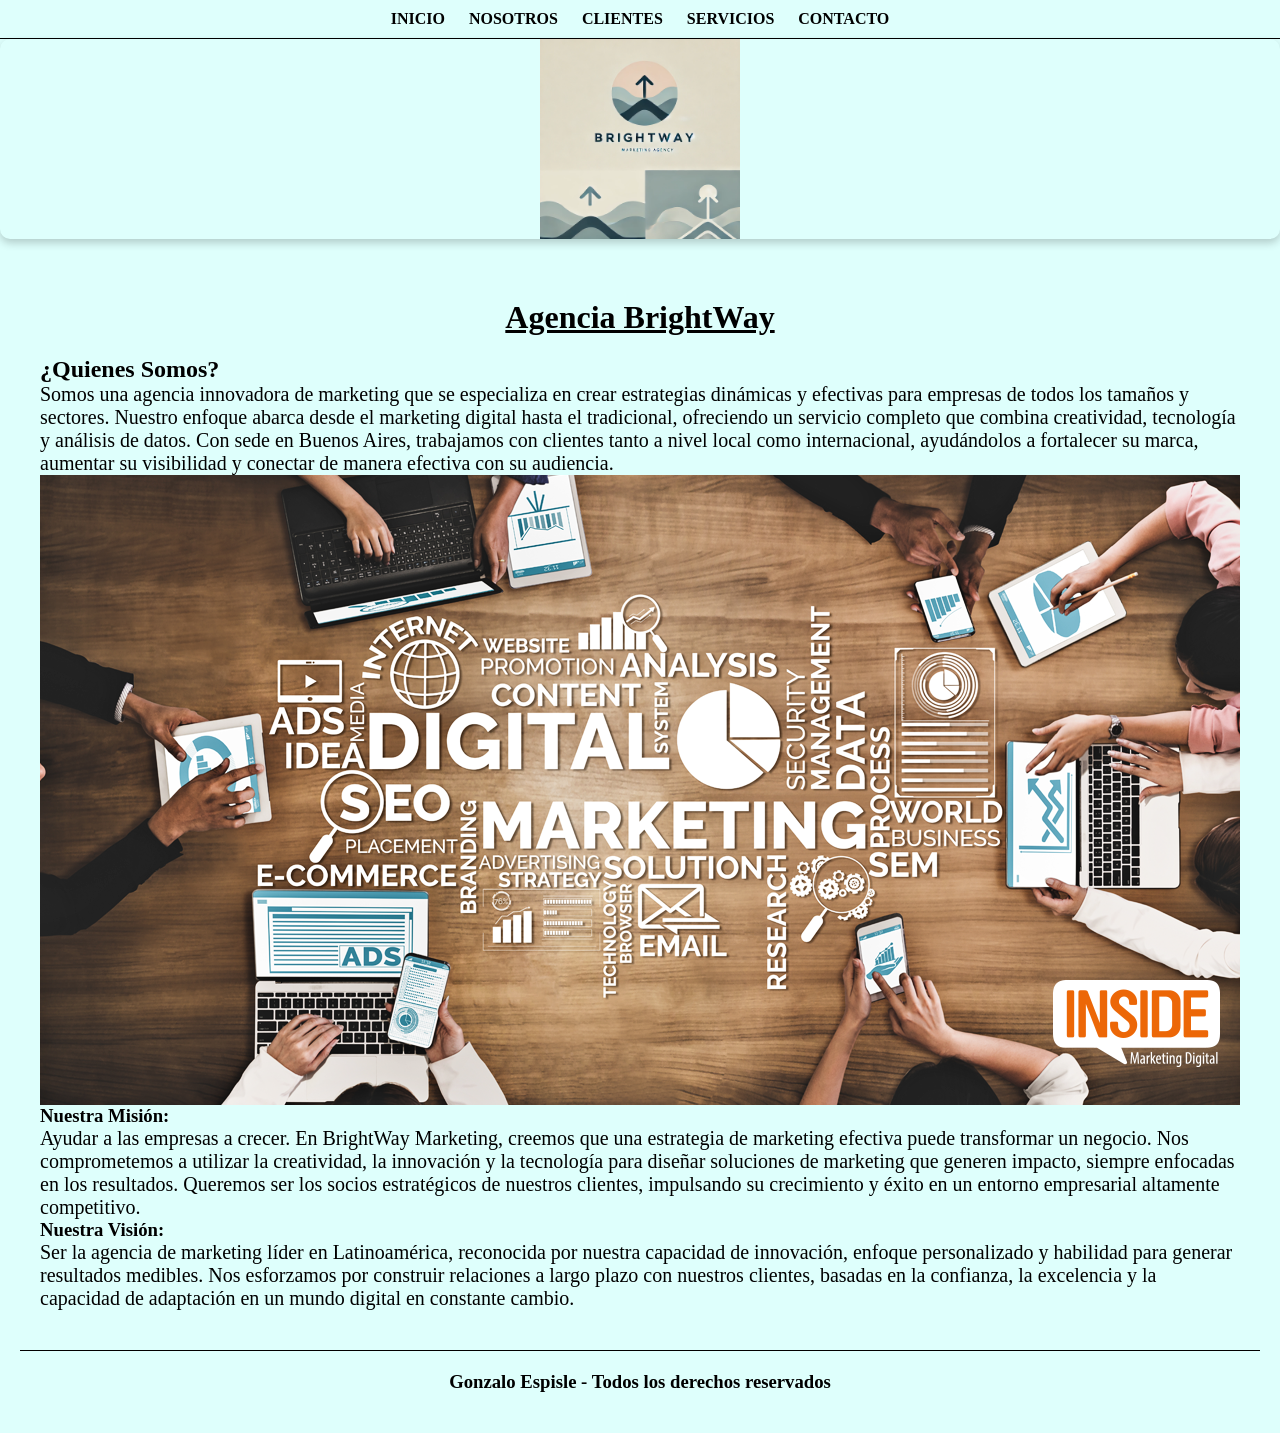
<file: index.html>
<!DOCTYPE html>
<html lang="en">
<head>
    <meta charset="UTF-8">
    <meta name="viewport" content="width=device-width, initial-scale=1.0">
    <title>Inicio</title>
    <!--.ENLACE DEL CSS-->
    <link rel="stylesheet" href="style.css">
    <link rel="shortcut icon" href="icons/Escudo Boca Icono.ico" type="image/x-icon">
</head>
<body id="body">
    <header id="header">
        <nav id="navBar">
            <ul>
                <li><a href="#">Inicio</a></li>
                
                <li><a href="pages/nosotros.html">Nosotros</a></li>
                
                <li><a href="pages/clientes.html">Clientes</a></li>
                
                <li><a href="pages/servicios.html">Servicios</a></li>
                
                <li><a href="pages/contacto.html">Contacto</a></li>
            </ul>
        </nav>
    </header>
<div class="logo-container">
    <div class="logo">
    
        <img src="/images/Logo Brightway.webp"> 
        
    </div>
</div>
    <main id="main">
        <h1>Agencia BrightWay</h1>

        <h2>¿Quienes Somos?</h2>

        <p>Somos una agencia innovadora de marketing que se especializa en crear estrategias dinámicas y efectivas para empresas de todos los tamaños y sectores. Nuestro enfoque abarca desde el marketing digital hasta el tradicional, ofreciendo un servicio completo que combina creatividad, tecnología y análisis de datos. Con sede en Buenos Aires, trabajamos con clientes tanto a nivel local como internacional, ayudándolos a fortalecer su marca, aumentar su visibilidad y conectar de manera efectiva con su audiencia.
        <div>
            <img class="imgprincipal" src="images/15940507997800c85c65.png">
        </div>
        <h3>Nuestra Misión:</h3>
        <p>Ayudar a las empresas a crecer. En BrightWay Marketing, creemos que una estrategia de marketing efectiva puede transformar un negocio. Nos comprometemos a utilizar la creatividad, la innovación y la tecnología para diseñar soluciones de marketing que generen impacto, siempre enfocadas en los resultados. Queremos ser los socios estratégicos de nuestros clientes, impulsando su crecimiento y éxito en un entorno empresarial altamente competitivo.</p>
        <h3>Nuestra Visión:</h3>
        <p>Ser la agencia de marketing líder en Latinoamérica, reconocida por nuestra capacidad de innovación, enfoque personalizado y habilidad para generar resultados medibles. Nos esforzamos por construir relaciones a largo plazo con nuestros clientes, basadas en la confianza, la excelencia y la capacidad de adaptación en un mundo digital en constante cambio.</p>
    </main>
    <div class="footer">
    <footer>
            <h3>Gonzalo Espisle - Todos los derechos reservados</h3>
    </footer>
    </div>
</body>
</html>
</file>
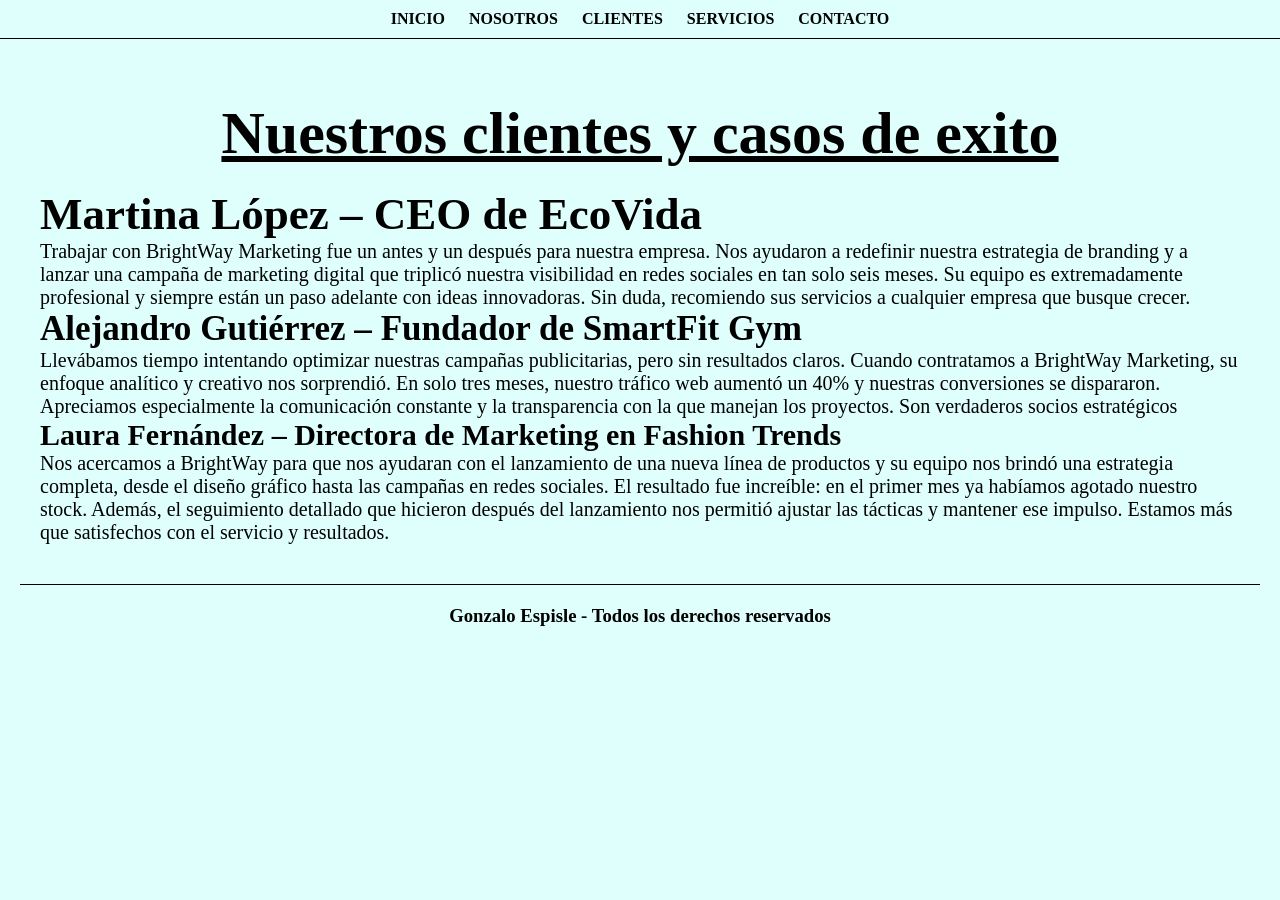
<file: pages/clientes.html>
<!DOCTYPE html>
<html lang="en">
<head>
    <meta charset="UTF-8">
    <meta name="viewport" content="width=device-width, initial-scale=1.0">
    <title>Clientes</title>
    <link rel="stylesheet" href="/style.css">
    <!--.ico icono de la pagina-->
    <link rel="shortcut icon" href="../icons/Escudo Boca Icono.ico" type="image/x-icon">
</head>
<body id="body">
    <header id="header">
        <nav id="navBar">  
            <ul>
                <li><a href="../index.html">Inicio</a></li>
                
                <li><a href="/pages/nosotros.html">Nosotros</a></li>
                
                <li><a href="#">Clientes</a></li>
                
                <li><a href="/pages/servicios.html">Servicios</a></li>
                
                <li><a href="/pages/contacto.html">Contacto</a></li>
            </ul>
        </nav>
    </header>
    <main id="main">
        <div class="testimonios">
            <h1>Nuestros clientes y casos de exito</h1>

            <h2>Martina López – CEO de EcoVida</h2>

            <p>Trabajar con BrightWay Marketing fue un antes y un después para nuestra empresa. Nos ayudaron a redefinir nuestra estrategia de branding y a lanzar una campaña de marketing digital que triplicó nuestra visibilidad en redes sociales en tan solo seis meses. Su equipo es extremadamente profesional y siempre están un paso adelante con ideas innovadoras. Sin duda, recomiendo sus servicios a cualquier empresa que busque crecer.
            
            <h3>Alejandro Gutiérrez – Fundador de SmartFit Gym</h3>
            
            <p>Llevábamos tiempo intentando optimizar nuestras campañas publicitarias, pero sin resultados claros. Cuando contratamos a BrightWay Marketing, su enfoque analítico y creativo nos sorprendió. En solo tres meses, nuestro tráfico web aumentó un 40% y nuestras conversiones se dispararon. Apreciamos especialmente la comunicación constante y la transparencia con la que manejan los proyectos. Son verdaderos socios estratégicos</p>
            
            <h4>Laura Fernández – Directora de Marketing en Fashion Trends</h4>
            
            <p>Nos acercamos a BrightWay para que nos ayudaran con el lanzamiento de una nueva línea de productos y su equipo nos brindó una estrategia completa, desde el diseño gráfico hasta las campañas en redes sociales. El resultado fue increíble: en el primer mes ya habíamos agotado nuestro stock. Además, el seguimiento detallado que hicieron después del lanzamiento nos permitió ajustar las tácticas y mantener ese impulso. Estamos más que satisfechos con el servicio y resultados.</p>
        </div>

    </main>
    <div class="footer">
        <footer>
                <h3>Gonzalo Espisle - Todos los derechos reservados</h3>
        </footer>
        </div>
</body>
</html>
</file>
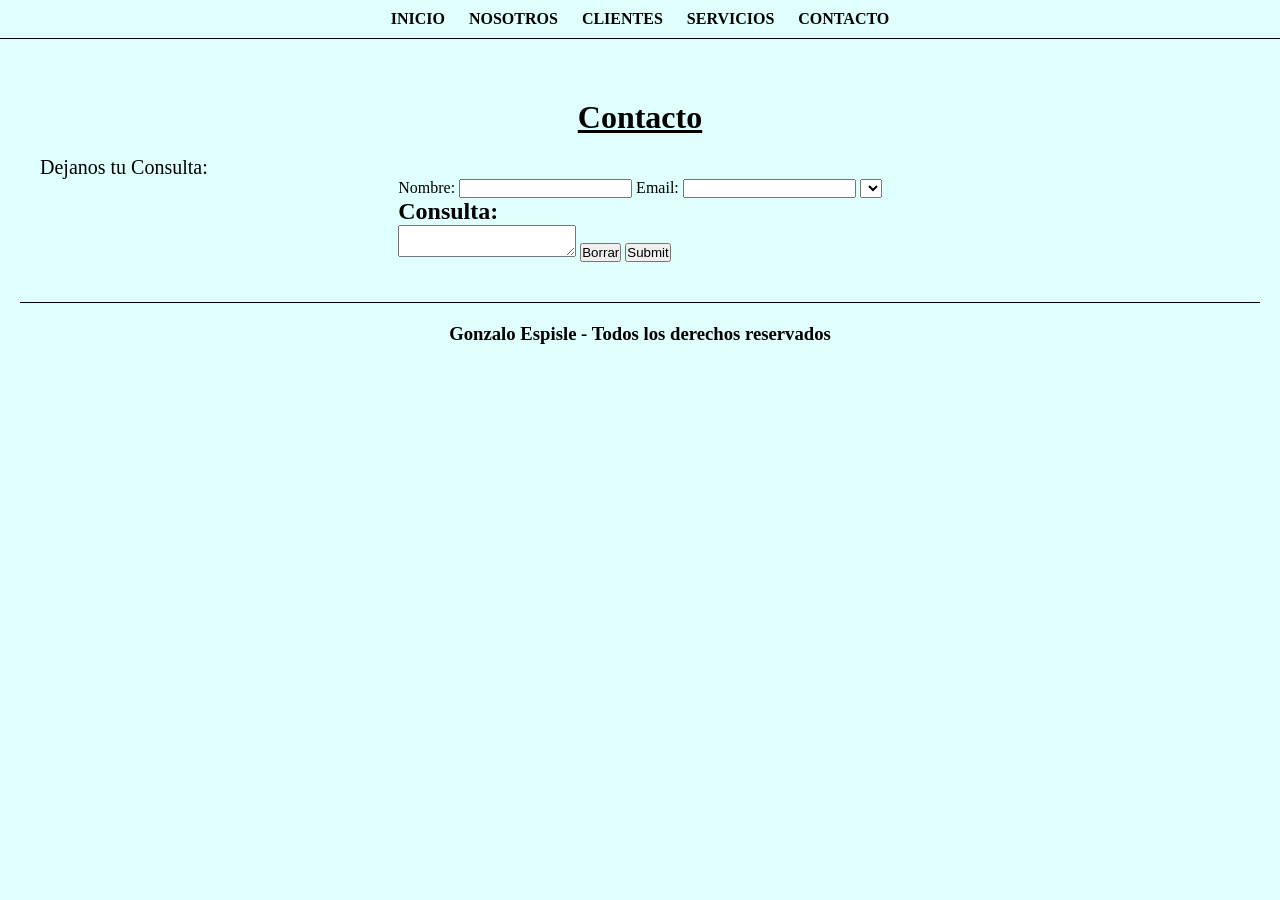
<file: pages/contacto.html>
<!DOCTYPE html>
<html lang="en">
<head>
    <meta charset="UTF-8">
    <meta name="viewport" content="width=device-width, initial-scale=1.0">
    <title>Contacto</title>
    <link rel="stylesheet" href="/style.css">
    <!--.ico icono de la pagina-->
    <link rel="shortcut icon" href="../icons/Escudo Boca Icono.ico" type="image/x-icon">
</head>
<body id="body">
    <header id="header">
        <nav id="navBar">  
            <ul>
                <li><a href="../index.html">Inicio</a></li>
                
                <li><a href="/pages/nosotros.html">Nosotros</a></li>
                
                <li><a href="/pages/clientes.html">Clientes</a></li>
                
                <li><a href="/pages/servicios.html">Servicios</a></li>
                
                <li><a href="#">Contacto</a></li>
            </ul>
        </nav>
    </header>
    <main>
        <h1>Contacto</h1>
        
        <p>Dejanos tu Consulta:</p>

        <!--FORMULARIO-->
        <div class="formulario">
            <form action="">
                <label for="">Nombre:</label>
                <input type="text">

                <label for="">Email:</label>
                <input type="email">

                <select name="T" id="R">
                    <option value="S"></option>
                </select>

            <h2>Consulta:</h2>

                <textarea name="" id=""></textarea>
<!--VALUE SIRVE PARA DARLE NOMBRE AL BOTON-->
                <input type="reset" value="Borrar">
                <input type="submit">
            </form>
        </div>
    </main>
    <div class="footer">
        <footer>
                <h3>Gonzalo Espisle - Todos los derechos reservados</h3>
        </footer>
        </div>
</body>
</html>
</file>
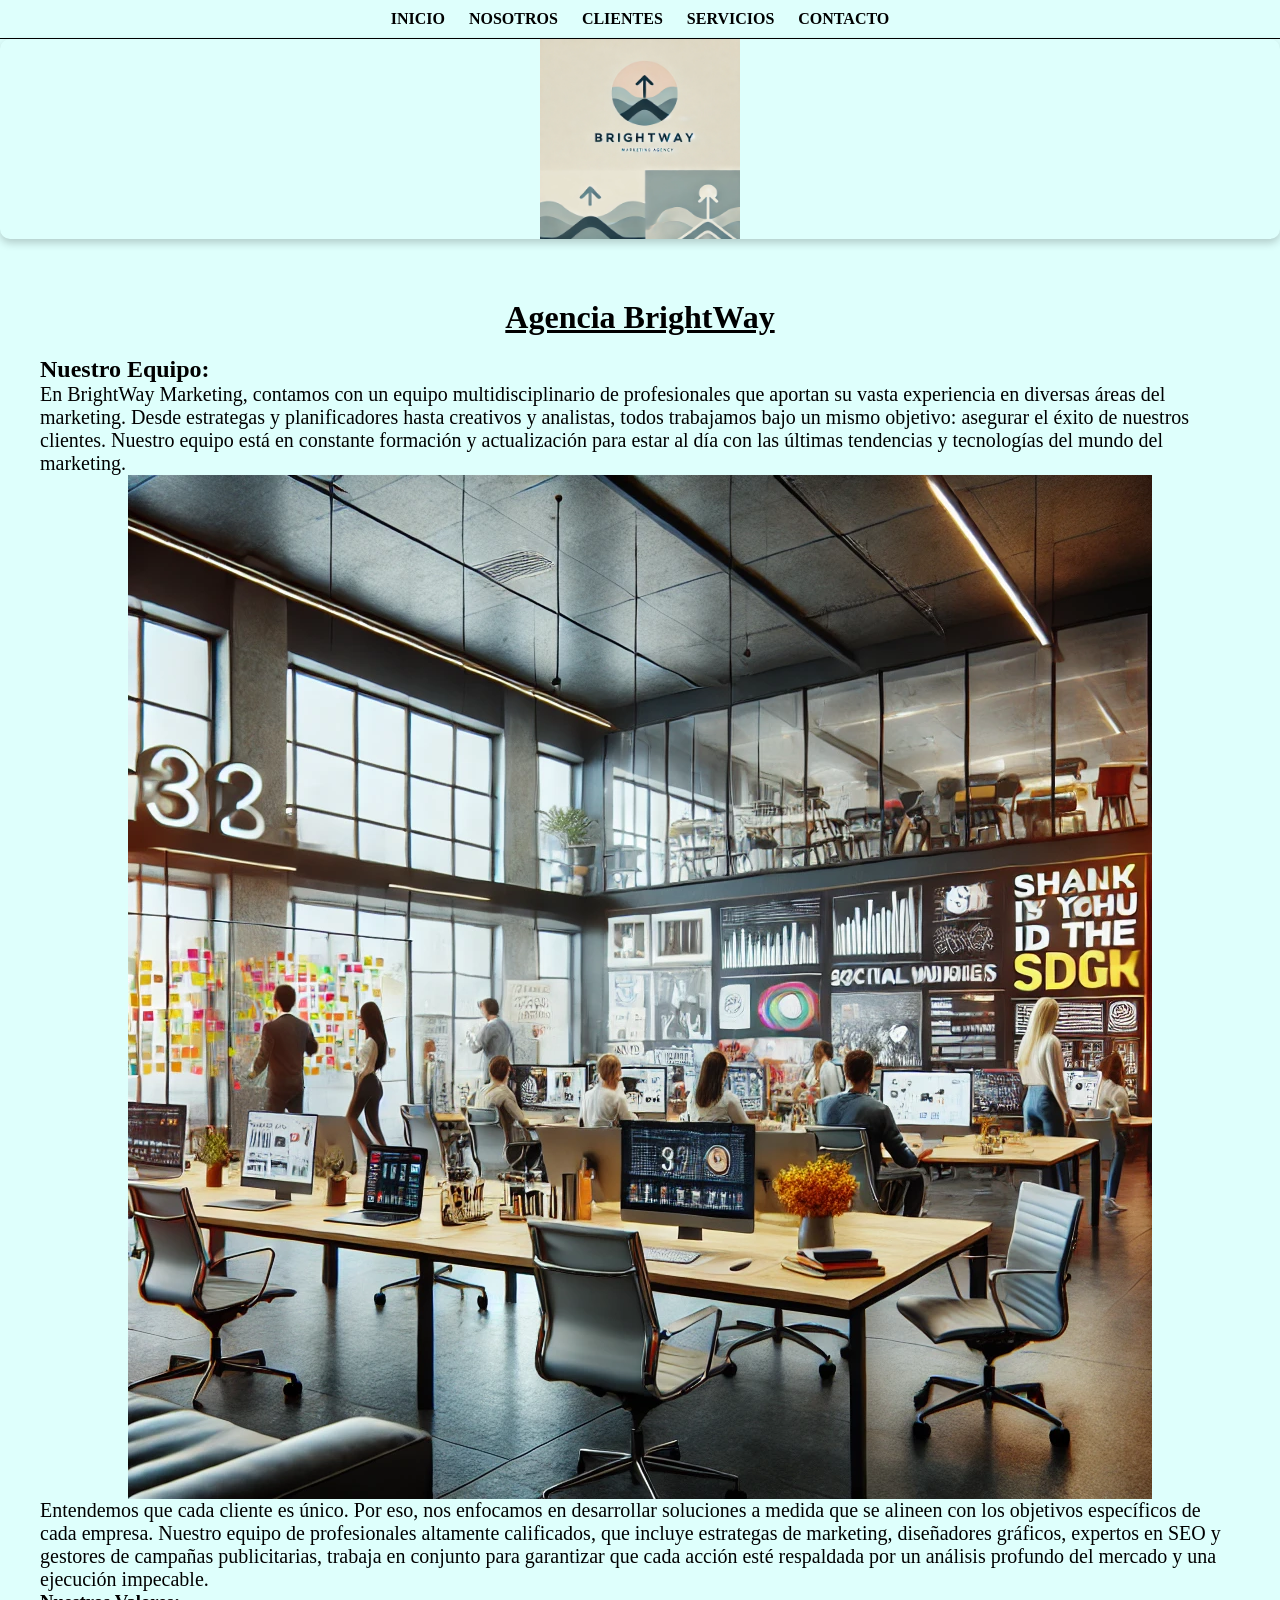
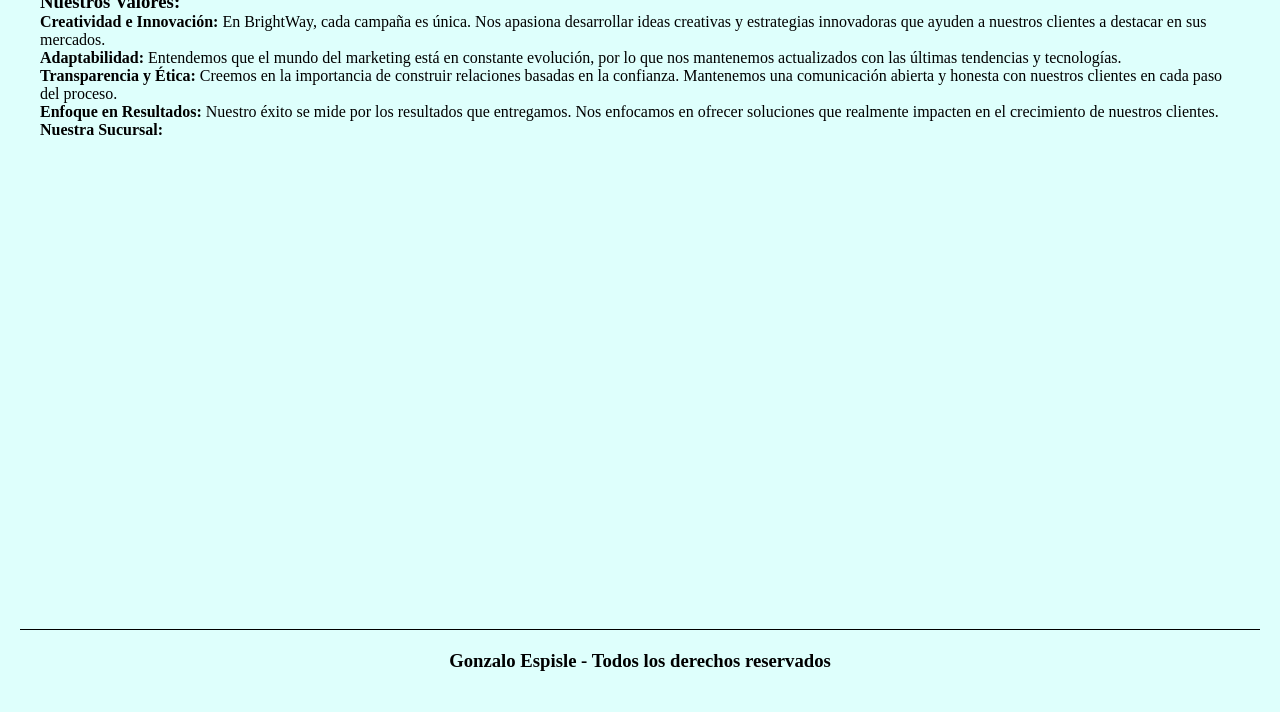
<file: pages/nosotros.html>
<!DOCTYPE html>
<html lang="en">
<head>
    <meta charset="UTF-8">
    <meta name="viewport" content="width=device-width, initial-scale=1.0">
    <title>Nosotros</title>
    <link rel="stylesheet" href="/style.css">
    <!--.ico icono de la pagina-->
    <link rel="shortcut icon" href="../icons/Escudo Boca Icono.ico" type="image/x-icon">
</head>
<body id="body">
    <header id="header">
        <nav id="navBar">        
            <ul>
                <li><a href="../index.html">Inicio</a></li>
                
                <li><a href="#">Nosotros</a></li>
                
                <li><a href="/pages/clientes.html">Clientes</a></li>
                
                <li><a href="/pages/servicios.html">Servicios</a></li>
                
                <li><a href="/pages/contacto.html">Contacto</a></li>
            </ul>
        </nav>
    </header>
    
    <div class="logo">

        <img src="/images/Logo Brightway.webp"> 
        
    </div>
    <main id="main">
        <h1>Agencia BrightWay</h1>

        <h2>Nuestro Equipo:</h2>

        <p>En BrightWay Marketing, contamos con un equipo multidisciplinario de profesionales que aportan su vasta experiencia en diversas áreas del marketing. Desde estrategas y planificadores hasta creativos y analistas, todos trabajamos bajo un mismo objetivo: asegurar el éxito de nuestros clientes. Nuestro equipo está en constante formación y actualización para estar al día con las últimas tendencias y tecnologías del mundo del marketing.</p>
        <div class="agencia">
            <img src="/images/Agencia.webp">
        </div>
        <p>Entendemos que cada cliente es único. Por eso, nos enfocamos en desarrollar soluciones a medida que se alineen con los objetivos específicos de cada empresa. Nuestro equipo de profesionales altamente calificados, que incluye estrategas de marketing, diseñadores gráficos, expertos en SEO y gestores de campañas publicitarias, trabaja en conjunto para garantizar que cada acción esté respaldada por un análisis profundo del mercado y una ejecución impecable.</p>

        <h3>Nuestros Valores:</h3>
    <div class="valores-texto">
        <ul>
            <li>
                <strong>Creatividad e Innovación:</strong> En BrightWay, cada campaña es única. Nos apasiona desarrollar ideas creativas y estrategias innovadoras que ayuden a nuestros clientes a destacar en sus mercados.
            </li>
            <li>
                <strong>Adaptabilidad:</strong> Entendemos que el mundo del marketing está en constante evolución, por lo que nos mantenemos actualizados con las últimas tendencias y tecnologías.
            </li>
            <li>
                <strong>Transparencia y Ética:</strong> Creemos en la importancia de construir relaciones basadas en la confianza. Mantenemos una comunicación abierta y honesta con nuestros clientes en cada paso del proceso.
            </li>
            <li>
                <strong>Enfoque en Resultados:</strong> Nuestro éxito se mide por los resultados que entregamos. Nos enfocamos en ofrecer soluciones que realmente impacten en el crecimiento de nuestros clientes.
            </li>
        </ul>
    </div>

        <h4>Nuestra Sucursal:</h4>

        <div class="mapa">
            <iframe src="https://www.google.com/maps/embed?pb=!1m18!1m12!1m3!1d7809.621761729903!2d-58.37565136084777!3d-34.61575454460324!2m3!1f0!2f0!3f0!3m2!1i1024!2i768!4f13.1!3m3!1m2!1s0x95bccb28308ee00b%3A0x460e2de5b7746bbc!2sIndependencia!5e0!3m2!1ses-419!2sar!4v1727648206422!5m2!1ses-419!2sar" width="600" height="450" style="border:0;" allowfullscreen="" loading="lazy" referrerpolicy="no-referrer-when-downgrade"></iframe>
        </div>
    </main>

    <div class="footer">
        <footer>
                <h3>Gonzalo Espisle - Todos los derechos reservados</h3>
        </footer>
        </div>

</body>
</html>
</file>
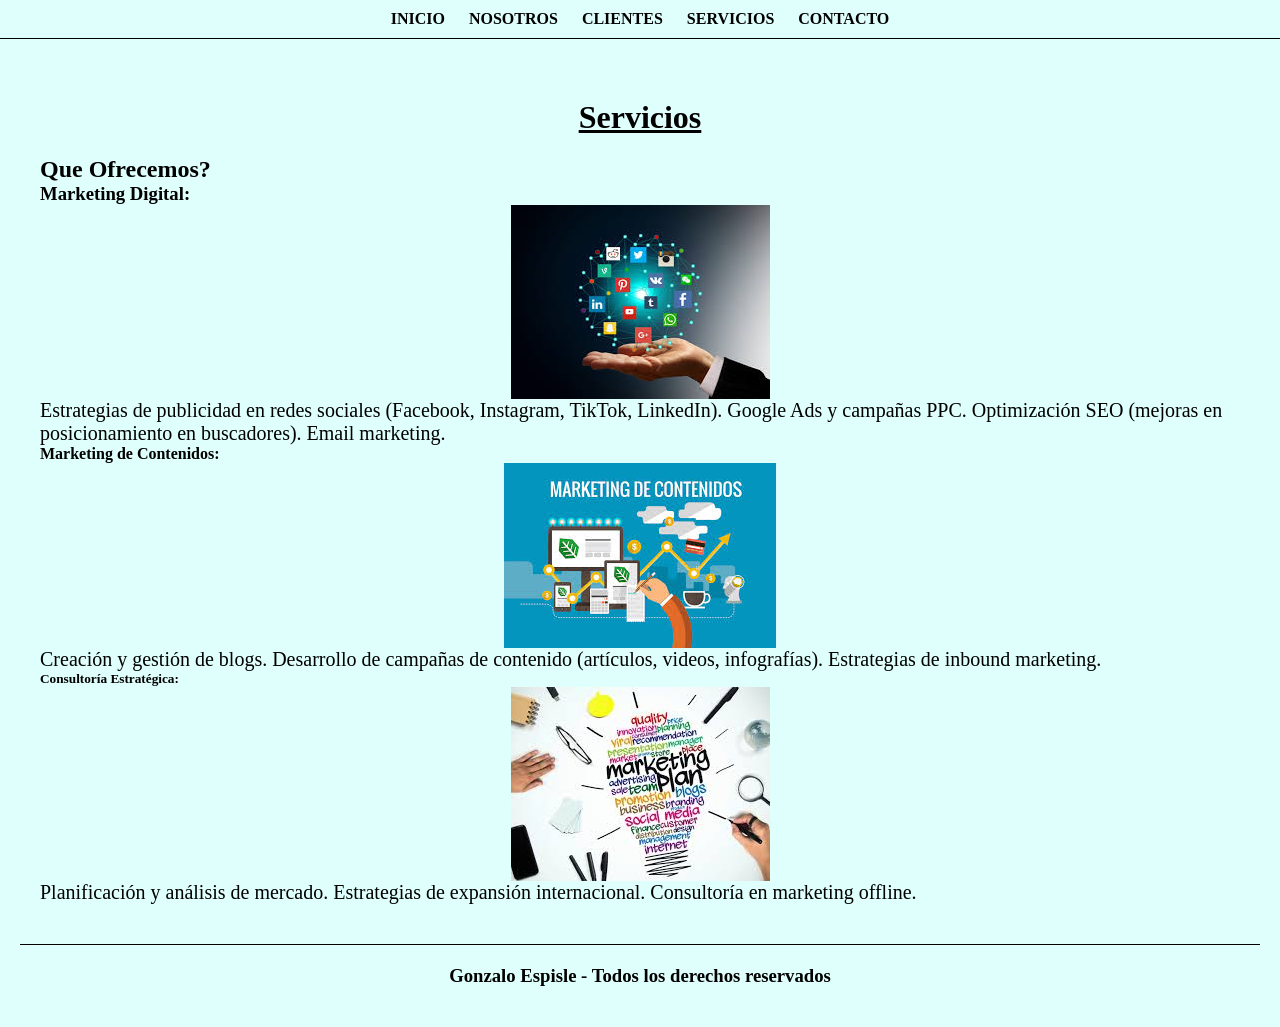
<file: pages/servicios.html>
<!DOCTYPE html>
<html lang="en">
<head>
    <meta charset="UTF-8">
    <meta name="viewport" content="width=device-width, initial-scale=1.0">
    <title>Servicios</title>
    <link rel="stylesheet" href="/style.css">
    <!--.ico icono de la pagina-->
    <link rel="shortcut icon" href="../icons/Escudo Boca Icono.ico" type="image/x-icon">
</head>
<body id="body">
    <header id="header">
        <nav id="navBar">  
            <ul>
                <li><a href="../index.html">Inicio</a></li>
                
                <li><a href="/pages/nosotros.html">Nosotros</a></li>
                
                <li><a href="/pages/clientes.html">Clientes</a></li>
                
                <li><a href="#">Servicios</a></li>
                
                <li><a href="/pages/contacto.html">Contacto</a></li>
            </ul>
        </nav>
    </header>
    <main id="main">
        <h1>Servicios</h1>

        <h2>Que Ofrecemos?</h2>

        <h3>Marketing Digital:</h3>
        <div>
            
            <img class="digital" src="/images/Marketing Digital.jpeg">
            
        </div>
        
        <p>
            Estrategias de publicidad en redes sociales (Facebook, Instagram, TikTok, LinkedIn).
            Google Ads y campañas PPC.
            Optimización SEO (mejoras en posicionamiento en buscadores).
            Email marketing.
        </p>

        <h4>Marketing de Contenidos:</h4>

        <div>
            <img class="contenidos" src="/images/Marketing de Contenidos.jpeg">
        </div>

        <p>
        Creación y gestión de blogs.
        Desarrollo de campañas de contenido (artículos, videos, infografías).
        Estrategias de inbound marketing.
        </p>

        <h5>Consultoría Estratégica:</h5>
        <div>
            <img class="consultoria" src="/images/Marketing-Estrategico.jpeg">
        </div>

        <p>
            Planificación y análisis de mercado.
            Estrategias de expansión internacional.
            Consultoría en marketing offline.
        </p>



    </main>
    <div class="footer">
        <footer>
                <h3>Gonzalo Espisle - Todos los derechos reservados</h3>
        </footer>
        </div>
</body>
</html>
</file>
<file: style.css>
/*LLAMADO AL HTML*/
/*ESTILOS RESET CSS*/
* {
    margin: 0%;
    padding: 0%;
    list-style: none;
    text-decoration: none;
    box-sizing: border-box;
}

  /* Body */
body {
    background-color: #defffc;
}

/*ESTILOS HEADER/NAV*/
#header {
    border-bottom: 1px solid black;
    text-align: center;
    padding: 10px 20px;
}

/*IMAGENES*/
.logo{
    width: 100%;
    height: 200px;
    display: flex;
    justify-content: center;
    border-radius: 10px;
    box-shadow:0px 4px 8px rgba(0, 0, 0, 0.2);
    object-fit: cover;
}
.logo img{
    object-fit: cover;
}

.imgprincipal {
    margin: auto;
    height: auto;
    padding: 0%;
    display: flex;
    justify-content: center;
}

.agencia {
    margin: auto;
    height: auto;
    padding: 0%;
    display: flex;
    justify-content: center;
}

/*NAVEGACION*/
    nav ul li {
    list-style: none;
    text-align: center;
    display: inline-block;
    margin: 0 10px;
}

a {
    text-decoration: none;
    text-transform: uppercase;
    font-weight: bold;
    color: black;
}

/*MAIN*/
main {
    margin: 20px;
    padding: 20px;
}

h1 {
    text-align: center;
    text-decoration: underline;
    margin: 20px;
}

p {
    font-size: 20px;
}

/*ESTILOS FOOTER*/
.footer {
    margin: 20px;
    padding: 20px;
    border-top: 1px solid black;
    text-align: center;
}

/*MAPA*/
.mapa {
    margin: auto;
    height: auto;
    padding: 0%;
    display: flex;
    justify-content: center;
}

/*Clientes*/
.testimonios {
    font-size: 30px;
}

/*SERVICIOS*/
.digital {
    margin: auto;
    height: auto;
    padding: 0%;
    display: flex;
    justify-content: center;
}

.contenidos {
    margin: auto;
    height: auto;
    padding: 0%;
    display: flex;
    justify-content: center;
}

.consultoria {
    margin: auto;
    height: auto;
    padding: 0%;
    display: flex;
    justify-content: center;
}

/*TEXTO NOSOTROS*/

/*Contacto Form*/

.formulario {
    margin: auto;
    height: auto;
    padding: 0%;
    display: flex;
    justify-content: center;
}

/*BREAKPOINTS MEDIA QUERIES

MOVIL:600PX
TABLET:800PX



  */

@media (min-width: 601px) and (max-width: 1024px) {
    #header {
        height: auto;
        flex-direction: column;
        text-align: center;
    }
    .logo {
        width: 100%;
        height: 200px;
        display: flex;
        justify-content: center;
        border-radius: 10px;
        box-shadow:0px 4px 8px rgba(0, 0, 0, 0.2);
        object-fit: cover;
    }
    #main {
        margin: 5vh;
        font-size: 2rem;
    }
    .imgprincipal {
        display: flex;
        justify-content: center;
        align-items: center;
        width: 100%;
        max-width: 100%;
        height: auto;
        object-fit: cover;
    }
    /*Nosotros*/

    .agencia {
        display: flex;
        justify-content: center;
    }
    .agencia img {
        max-width: 100%;
        height: auto;
    }
    .mapa {
        display: flex;
        justify-content: center;
    }
    .mapa iframe {
        width: 100%;
        height: 450px;
    }
    
    /*Clientes*/
    .testimonios {
        margin: 5vh;
        font-size: 2rem;
    }
}
/*Moviles*/

@media (max-width: 600px) {
    nav ul {
        display: flex;
        flex-direction: column;
        align-items: center;
    }
    nav ul li {
        margin: 10px 0;
    }
    .logo {
    width: 100%;
    height: 200px;
    display: flex;
    justify-content: center;
    border-radius: 10px;
    box-shadow:0px 4px 8px rgba(0, 0, 0, 0.2);
    object-fit: cover;

    }
    .logo img {
        width: 100%;
        height: auto;
        object-fit: contain;
    }
    .imgprincipal {
        display: flex;
        justify-content: center;
        align-items: center;
        width: 100%;
        height: auto;
        object-fit: cover;
    }
    /*Texto*/
    body {
    font-size: 18px;
    }
    h1, h2 {
        font-size: 24px;
        margin: 10px;
    }
    p {
        font-size: 16px;
    }
    .footer h3 {
        font-size: 14px;
    }
    /*Nosotros*/
    .agencia {
        display: flex;
        justify-content: center;
    }
    .agencia img {
        max-width: 100%;
        height: auto;
    }
    .mapa {
        display: flex;
        justify-content: center;
    }
    .mapa iframe {
        width: 100%;
        height: 450px;
    }
    /*Clientes*/
    .testimonios {
        font-size: 1rem;
    }
    /*Servicios*/
    .digital {
        display: flex;
        justify-content: center;
        align-items: center;
        width: 100%;
        max-width: 100%;
        height: auto;
        object-fit: cover;
    }
    .contenidos {
        display: flex;
        justify-content: center;
        align-items: center;
        width: 100%;
        max-width: 100%;
        height: auto;
        object-fit: cover;
    }
    .consultoria {
        display: flex;
        justify-content: center;
        align-items: center;
        width: 100%;
        max-width: 100%;
        height: auto;
        object-fit: cover;
    }

    .footer{
        font-size: 18px;
    }
}
</file>
